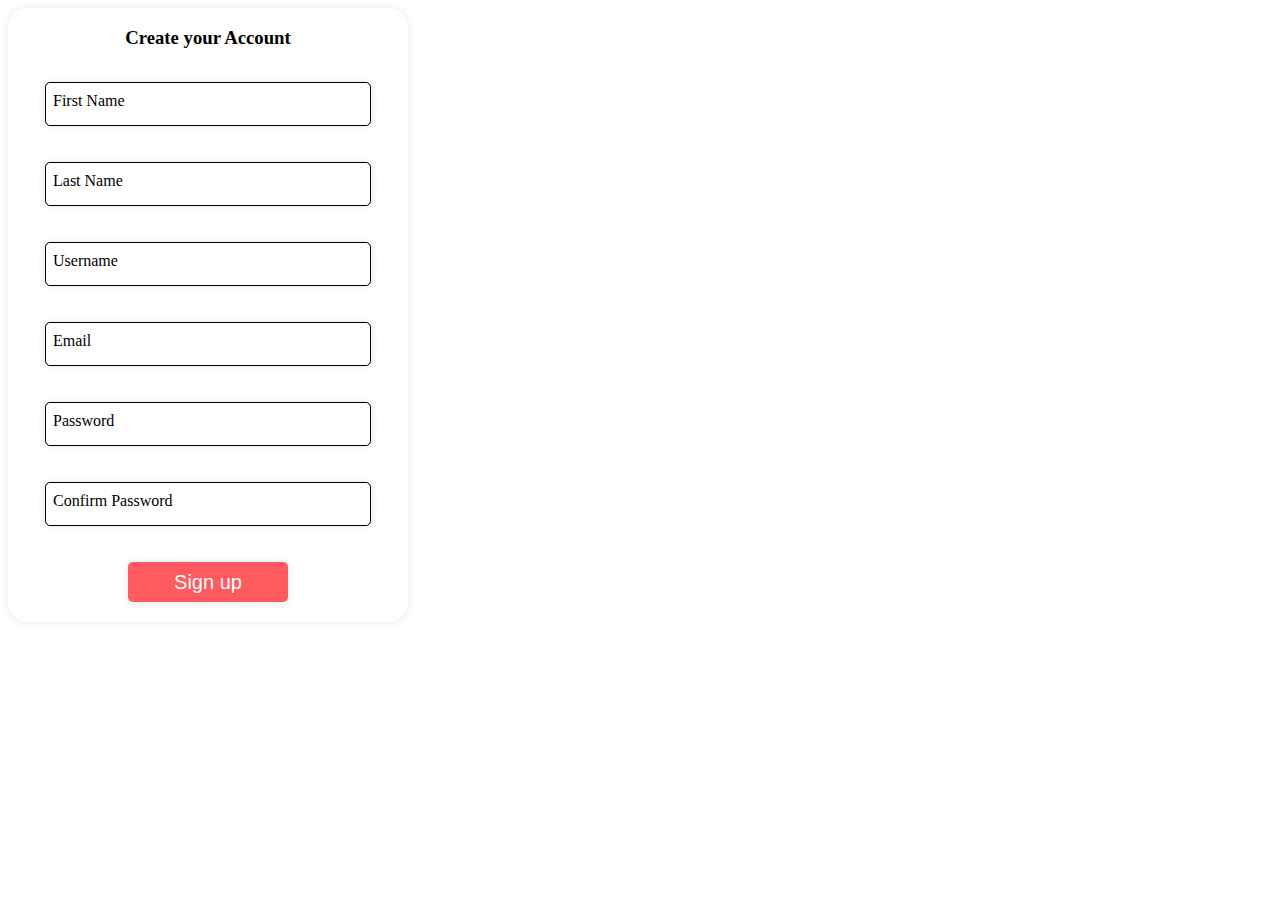
<file: signup.html>
<!DOCTYPE html>
<html lang="en">
<head>
    <meta charset="UTF-8">
    <meta name="viewport" content="width=device-width, initial-scale=1.0">
    <title>Sign up</title>
    <link rel="stylesheet" href="forms.css">
    <link rel="preconnect" href="https://fonts.googleapis.com">
    <link rel="preconnect" href="https://fonts.gstatic.com" crossorigin>
    <link href="https://fonts.googleapis.com/css2?family=Roboto:ital,wght@0,100;0,300;0,400;0,500;0,700;0,900;1,100;1,300;1,400;1,500;1,700;1,900&display=swap" rel="stylesheet">
</head>
<body>


<div class="container">
    <form id="contactForm" action="">
        <h3>Create your Account</h3>
        <div class="inputField">
            <label for="firstName">First Name</label>
            <input type="text" name="firstName" id="firstName" class="input"> 
            <p></p>
        </div>
        <div class="inputField">
            <label for="lastName">Last Name</label>
            <input type="text" name="lastName" id="lastName" class="input">
            <p></p>
        </div>
        <div class="inputField">
            <label for="username">Username</label>
            <input type="text" name="username" id="username" class="input">
            <p></p>
        </div>

        <div class="inputField"> 
            <label for="email">Email</label>
            <input type="email" name="email" id="email" class="input">
            <p></p>
        </div>

        <div class="inputField">
            <label for="password">Password</label>
            <input type="password" name="password" id="password" class="input">
            <p id="passwordText"></p>
        </div>
    
        <div class="inputField cp">
            <label for="confirmPassword">Confirm Password</label>
            <input type="password" name="confirmPassword" id="passwordConfirm" class="input">
            <p></p>
        </div>

       
        
        
        <input type="submit" value="Sign up" id="button">

    </form>
</div>

<script src="formScript.js"></script>
</body>
</html>
</file>
<file: forms.css>
form {
    border: solid 1px #ccc;
    display: flex;
    flex-direction: column;
    position: relative;
    align-items: center ;
    max-width: 400px;
    width: 100%;
    border-radius: 20px;
    border: none;
    box-shadow: 0 0 10px 0 rgba(0, 0, 0, 0.1);
    
}

.inputField {
    display: flex;
    flex-direction: column;
    align-items: center;
    justify-content: center;
    position: relative;
    width: 80%;
}

.inputField p{
    margin: 0;
    font-size: 15px;
}

form label {
    position: absolute;
    top: 25px;
    left: 5px;
    transition: all 0.3s ease;
}

form input {

    height: 40px ;
    margin-top: 15px;
    width: 100%;
    top: 5px;
    font-size: 20px;
    border-radius: 5px;
    border-color: black;
    border: solid 1px;
    box-shadow: 0 0 10px 0 rgba(0, 0, 0, 0.1);
}


#button{
    width: 40%;
    background-color: #FF5A5F;
    color: white;
    transition: all 0.3s ease;
    border: none;
    box-shadow: 0 0 10px 0 rgba(0, 0, 0, 0.1);
    margin-bottom: 20px;
}

#button:hover {
    scale: 1.07;
    cursor: pointer;
}

form h3 {
    text-align: center;
    
}


input:focus {
    outline: none; 
}


a {
    text-decoration: none;
    color: #3a86ff;
      
}

.inputField p {
    height: 1rem;
    margin-top: 5px;
}
</file>
